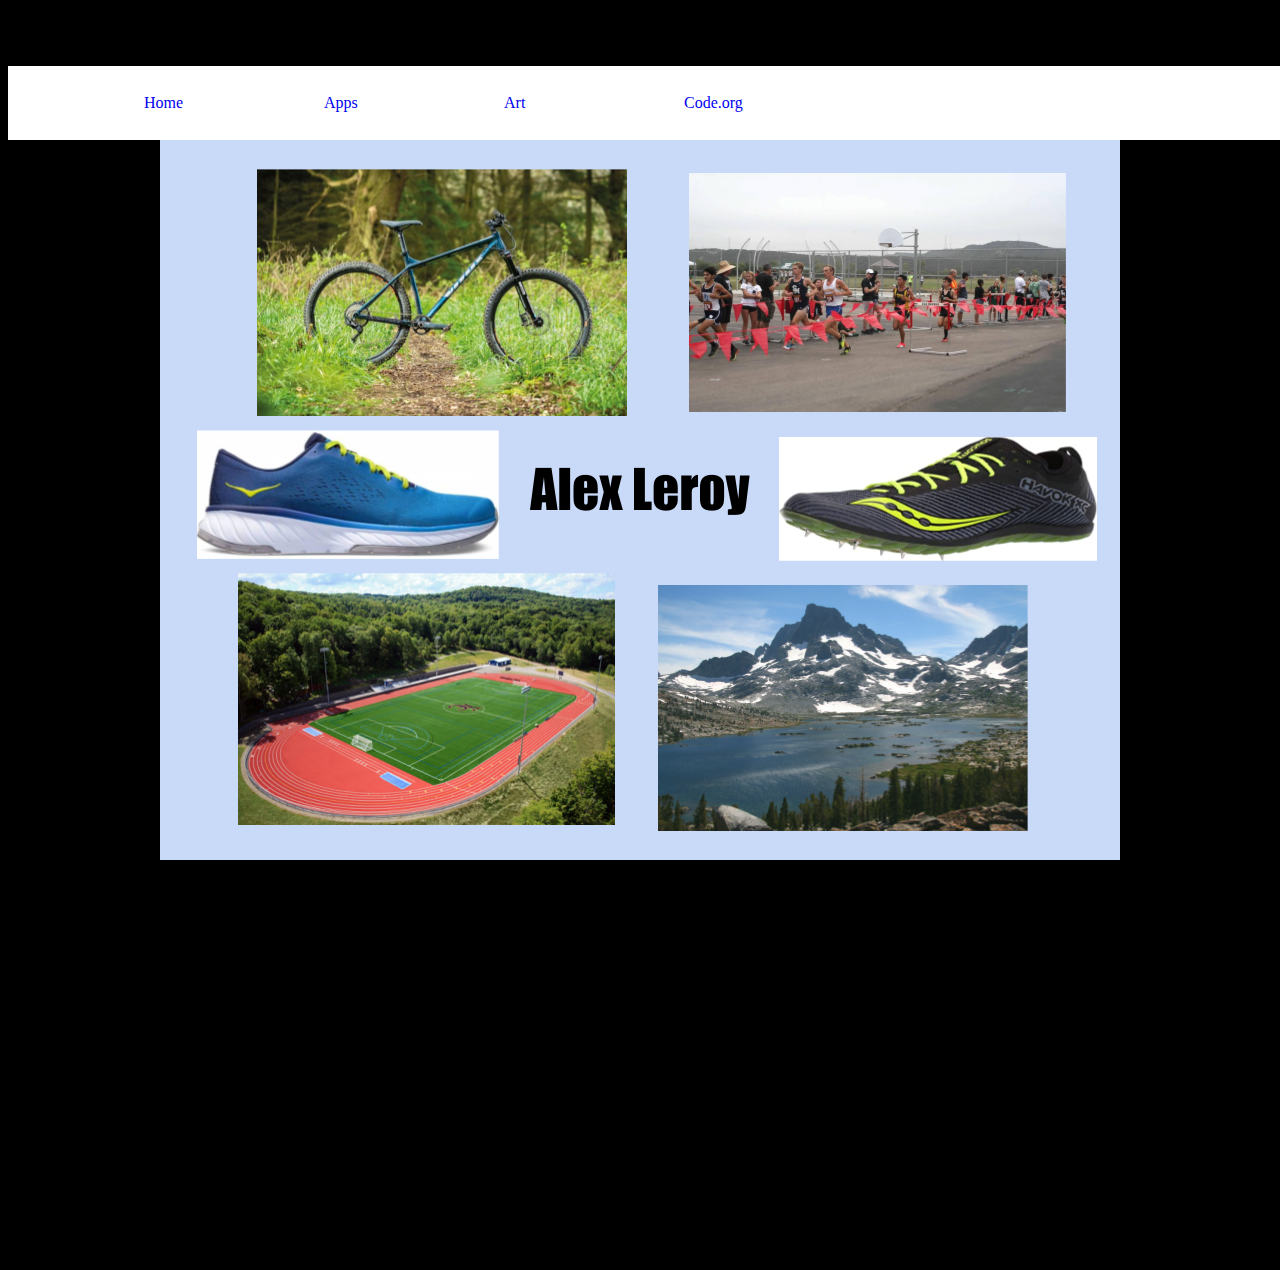
<file: index.html>
<html> 
    <head>
      <link rel="stylesheet" href="style.css">
      <title> Alex's Website </title>
      
    </head>
    
    
    <body>
     
    <h1> Alex's Website </h1> 
       

    <ul>
      
      <li> <a href="index.html"> Home</a> </li>
      <li> <a href="apps.html"> Apps</a> </li>
      <li> <a href="art.html"> Art</a> </li>
      <li><a href="https://www.code.org"> Code.org </a></li>
      
    </ul>
  

     <center><img src="Personal Artifact-3.png">   
       
       <iframe allowtransparency="true" width="485" height="402" 
               src="https://scratch.mit.edu/projects/428640565/embed/?autostart=true" frameborder="0" allowfullscreen>
       </iframe>
       
       
          </body>
      
       
       </html>
</file>
<file: style.css>
body{
    background-color: black;
  }
         ul {
  list-style-type: none;
  margin: 0;
  padding: 28px 16px;
  background-color:
white;
  width: 100%;
  top: 0;
  left: 0;
overflow: hidden;
}

li {
  list-style-type: none;
  display: block;
  width: 60px;
  padding: 0px 60px;
  display: inline;
  float: left;
}


li a {
  display: block;
  text-align: center;
  text-decoration: none;
  padding: 0px 60px;
  
 
}
li a hover {
  background-color: blue;

 
}
</file>
